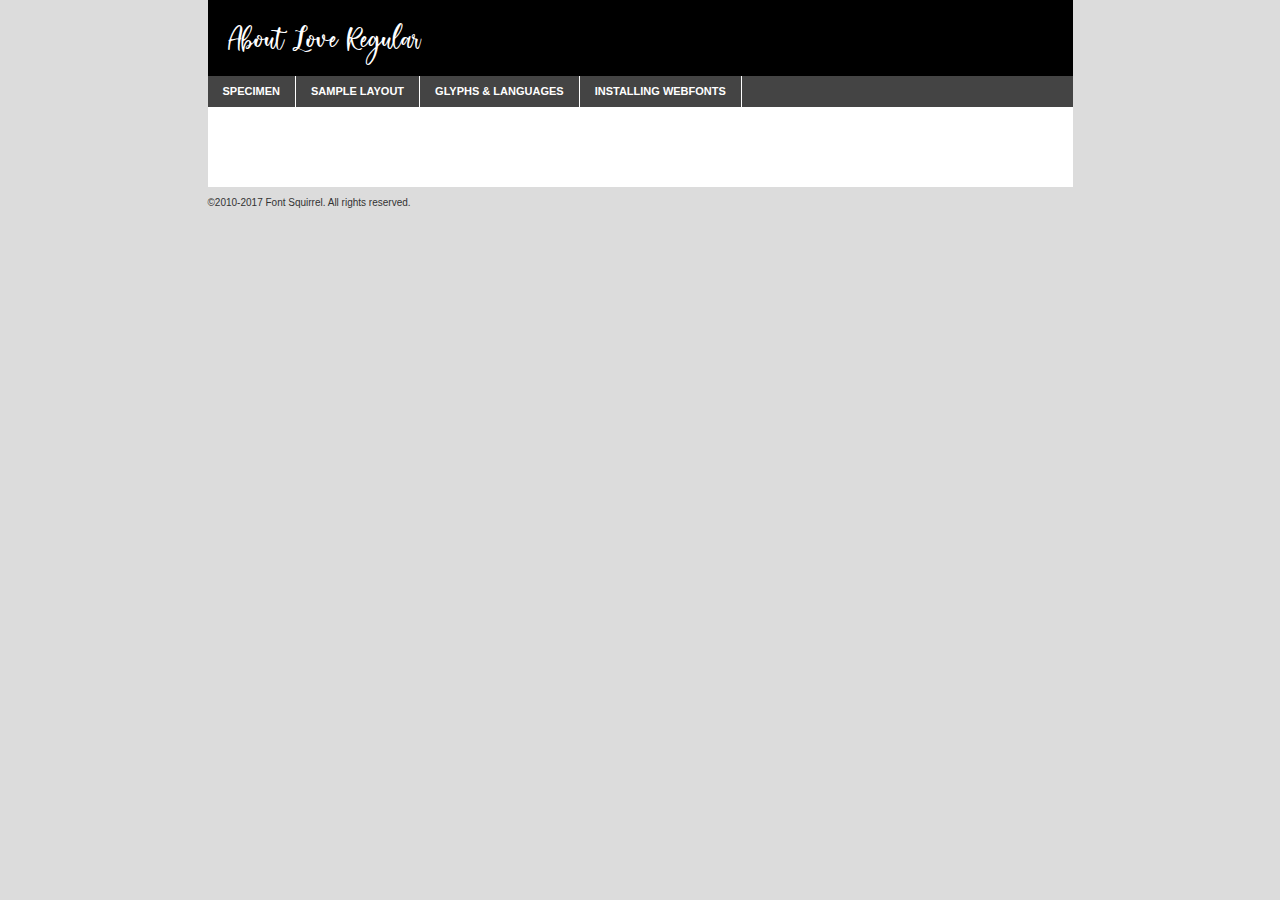
<file: assets/fuentes/webfontkit-20200326-184034/aboutlove-demo.html>
<!DOCTYPE html PUBLIC "-//W3C//DTD XHTML 1.0 Transitional//EN"
	"http://www.w3.org/TR/xhtml1/DTD/xhtml1-transitional.dtd">

<html xmlns="http://www.w3.org/1999/xhtml" xml:lang="en" lang="en">
<head>
	<meta http-equiv="Content-Type" content="text/html; charset=utf-8" />
	<script src="http://ajax.googleapis.com/ajax/libs/jquery/1.7.2/jquery.min.js" type="text/javascript" charset="utf-8"></script>
	<script type="text/javascript">
	(function($){$.fn.easyTabs=function(option){var param=jQuery.extend({fadeSpeed:"fast",defaultContent:1,activeClass:'active'},option);$(this).each(function(){var thisId="#"+this.id;if(param.defaultContent==''){param.defaultContent=1;}
	if(typeof param.defaultContent=="number")
	{var defaultTab=$(thisId+" .tabs li:eq("+(param.defaultContent-1)+") a").attr('href').substr(1);}else{var defaultTab=param.defaultContent;}
	$(thisId+" .tabs li a").each(function(){var tabToHide=$(this).attr('href').substr(1);$("#"+tabToHide).addClass('easytabs-tab-content');});hideAll();changeContent(defaultTab);function hideAll(){$(thisId+" .easytabs-tab-content").hide();}
	function changeContent(tabId){hideAll();$(thisId+" .tabs li").removeClass(param.activeClass);$(thisId+" .tabs li a[href=#"+tabId+"]").closest('li').addClass(param.activeClass);if(param.fadeSpeed!="none")
	{$(thisId+" #"+tabId).fadeIn(param.fadeSpeed);}else{$(thisId+" #"+tabId).show();}}
	$(thisId+" .tabs li").click(function(){var tabId=$(this).find('a').attr('href').substr(1);changeContent(tabId);return false;});});}})(jQuery);
	</script>
	<link rel="stylesheet" href="specimen_files/specimen_stylesheet.css" type="text/css" charset="utf-8" />
	<link rel="stylesheet" href="stylesheet.css" type="text/css" charset="utf-8" />

	<style type="text/css">
					body{
				font-family: 'about_loveregular';
							}
		</style>

	<title>About Love Regular Specimen</title>
	
	
	<script type="text/javascript" charset="utf-8">
		$(document).ready(function() {
			$('#container').easyTabs({defaultContent:1});
		});
	</script>
</head>

<body>
<div id="container">
	<div id="header">
		About Love Regular	</div>
	<ul class="tabs">
		<li><a href="#specimen">Specimen</a></li>
		<li><a href="#layout">Sample Layout</a></li>
				<li><a href="#glyphs">Glyphs &amp; Languages</a></li>
		<li><a href="#installing">Installing Webfonts</a></li>
		
	</ul>
	
	<div id="main_content">

		
			<div id="specimen">
		
				<div class="section">
					<div class="grid12 firstcol">
						<div class="huge">AaBb</div>
					</div>
				</div>
		
				<div class="section">
					<div class="glyph_range">A&#x200B;B&#x200b;C&#x200b;D&#x200b;E&#x200b;F&#x200b;G&#x200b;H&#x200b;I&#x200b;J&#x200b;K&#x200b;L&#x200b;M&#x200b;N&#x200b;O&#x200b;P&#x200b;Q&#x200b;R&#x200b;S&#x200b;T&#x200b;U&#x200b;V&#x200b;W&#x200b;X&#x200b;Y&#x200b;Z&#x200b;a&#x200b;b&#x200b;c&#x200b;d&#x200b;e&#x200b;f&#x200b;g&#x200b;h&#x200b;i&#x200b;j&#x200b;k&#x200b;l&#x200b;m&#x200b;n&#x200b;o&#x200b;p&#x200b;q&#x200b;r&#x200b;s&#x200b;t&#x200b;u&#x200b;v&#x200b;w&#x200b;x&#x200b;y&#x200b;z&#x200b;1&#x200b;2&#x200b;3&#x200b;4&#x200b;5&#x200b;6&#x200b;7&#x200b;8&#x200b;9&#x200b;0&#x200b;&amp;&#x200b;.&#x200b;,&#x200b;?&#x200b;!&#x200b;&#64;&#x200b;(&#x200b;)&#x200b;#&#x200b;$&#x200b;%&#x200b;*&#x200b;+&#x200b;-&#x200b;=&#x200b;:&#x200b;;</div>
				</div>
				<div class="section">
					<div class="grid12 firstcol">
						<table class="sample_table">
							<tr><td>10</td><td class="size10">abcdefghijklmnopqrstuvwxyzABCDEFGHIJKLMNOPQRSTUVWXYZ0123456789abcdefghijklmnopqrstuvwxyzABCDEFGHIJKLMNOPQRSTUVWXYZ0123456789abcdefghijklmnopqrstuvwxyzABCDEFGHIJKLMNOPQRSTUVWXYZ</td></tr>
							<tr><td>11</td><td class="size11">abcdefghijklmnopqrstuvwxyzABCDEFGHIJKLMNOPQRSTUVWXYZ0123456789abcdefghijklmnopqrstuvwxyzABCDEFGHIJKLMNOPQRSTUVWXYZ0123456789abcdefghijklmnopqrstuvwxyzABCDEFGHIJKLMNOPQRSTUVWXYZ</td></tr>
							<tr><td>12</td><td class="size12">abcdefghijklmnopqrstuvwxyzABCDEFGHIJKLMNOPQRSTUVWXYZ0123456789abcdefghijklmnopqrstuvwxyzABCDEFGHIJKLMNOPQRSTUVWXYZ0123456789abcdefghijklmnopqrstuvwxyzABCDEFGHIJKLMNOPQRSTUVWXYZ</td></tr>
							<tr><td>13</td><td class="size13">abcdefghijklmnopqrstuvwxyzABCDEFGHIJKLMNOPQRSTUVWXYZ0123456789abcdefghijklmnopqrstuvwxyzABCDEFGHIJKLMNOPQRSTUVWXYZ0123456789abcdefghijklmnopqrstuvwxyzABCDEFGHIJKLMNOPQRSTUVWXYZ</td></tr>
							<tr><td>14</td><td class="size14">abcdefghijklmnopqrstuvwxyzABCDEFGHIJKLMNOPQRSTUVWXYZ0123456789abcdefghijklmnopqrstuvwxyzABCDEFGHIJKLMNOPQRSTUVWXYZ0123456789abcdefghijklmnopqrstuvwxyzABCDEFGHIJKLMNOPQRSTUVWXYZ</td></tr>
							<tr><td>16</td><td class="size16">abcdefghijklmnopqrstuvwxyzABCDEFGHIJKLMNOPQRSTUVWXYZ0123456789abcdefghijklmnopqrstuvwxyzABCDEFGHIJKLMNOPQRSTUVWXYZ</td></tr>
							<tr><td>18</td><td class="size18">abcdefghijklmnopqrstuvwxyzABCDEFGHIJKLMNOPQRSTUVWXYZ0123456789abcdefghijklmnopqrstuvwxyzABCDEFGHIJKLMNOPQRSTUVWXYZ</td></tr>
							<tr><td>20</td><td class="size20">abcdefghijklmnopqrstuvwxyzABCDEFGHIJKLMNOPQRSTUVWXYZ0123456789abcdefghijklmnopqrstuvwxyzABCDEFGHIJKLMNOPQRSTUVWXYZ</td></tr>
							<tr><td>24</td><td class="size24">abcdefghijklmnopqrstuvwxyzABCDEFGHIJKLMNOPQRSTUVWXYZ0123456789abcdefghijklmnopqrstuvwxyzABCDEFGHIJKLMNOPQRSTUVWXYZ</td></tr>
							<tr><td>30</td><td class="size30">abcdefghijklmnopqrstuvwxyzABCDEFGHIJKLMNOPQRSTUVWXYZ0123456789abcdefghijklmnopqrstuvwxyzABCDEFGHIJKLMNOPQRSTUVWXYZ</td></tr>
							<tr><td>36</td><td class="size36">abcdefghijklmnopqrstuvwxyzABCDEFGHIJKLMNOPQRSTUVWXYZ0123456789abcdefghijklmnopqrstuvwxyzABCDEFGHIJKLMNOPQRSTUVWXYZ</td></tr>
							<tr><td>48</td><td class="size48">abcdefghijklmnopqrstuvwxyzABCDEFGHIJKLMNOPQRSTUVWXYZ0123456789abcdefghijklmnopqrstuvwxyzABCDEFGHIJKLMNOPQRSTUVWXYZ</td></tr>
							<tr><td>60</td><td class="size60">abcdefghijklmnopqrstuvwxyzABCDEFGHIJKLMNOPQRSTUVWXYZ0123456789abcdefghijklmnopqrstuvwxyzABCDEFGHIJKLMNOPQRSTUVWXYZ</td></tr>
							<tr><td>72</td><td class="size72">abcdefghijklmnopqrstuvwxyzABCDEFGHIJKLMNOPQRSTUVWXYZ0123456789abcdefghijklmnopqrstuvwxyzABCDEFGHIJKLMNOPQRSTUVWXYZ</td></tr>
							<tr><td>90</td><td class="size90">abcdefghijklmnopqrstuvwxyzABCDEFGHIJKLMNOPQRSTUVWXYZ0123456789abcdefghijklmnopqrstuvwxyzABCDEFGHIJKLMNOPQRSTUVWXYZ</td></tr>
						</table>
				
					</div>
			
				</div>
		
		
		
								<div class="section" id="bodycomparison">


										<div id="xheight">
				<div class="fontbody">&#x25FC;&#x25FC;&#x25FC;&#x25FC;&#x25FC;&#x25FC;&#x25FC;&#x25FC;&#x25FC;&#x25FC;&#x25FC;&#x25FC;&#x25FC;&#x25FC;&#x25FC;&#x25FC;&#x25FC;&#x25FC;&#x25FC;&#x25FC;&#x25FC;&#x25FC;&#x25FC;&#x25FC;&#x25FC;&#x25FC;&#x25FC;&#x25FC;&#x25FC;&#x25FC;&#x25FC;&#x25FC;&#x25FC;&#x25FC;&#x25FC;&#x25FC;&#x25FC;&#x25FC;&#x25FC;&#x25FC;&#x25FC;&#x25FC;&#x25FC;&#x25FC;&#x25FC;&#x25FC;&#x25FC;&#x25FC;&#x25FC;&#x25FC;&#x25FC;&#x25FC;&#x25FC;&#x25FC;&#x25FC;&#x25FC;&#x25FC;&#x25FC;&#x25FC;&#x25FC;&#x25FC;&#x25FC;&#x25FC;&#x25FC;&#x25FC;&#x25FC;&#x25FC;&#x25FC;&#x25FC;&#x25FC;&#x25FC;&#x25FC;&#x25FC;&#x25FC;&#x25FC;&#x25FC;&#x25FC;&#x25FC;&#x25FC;&#x25FC;&#x25FC;&#x25FC;&#x25FC;&#x25FC;&#x25FC;&#x25FC;&#x25FC;&#x25FC;&#x25FC;&#x25FC;&#x25FC;&#x25FC;&#x25FC;&#x25FC;&#x25FC;&#x25FC;&#x25FC;&#x25FC;&#x25FC;body</div><div class="arialbody">body</div><div class="verdanabody">body</div><div class="georgiabody">body</div></div>
										<div class="fontbody" style="z-index:1">
											body<span>About Love Regular</span>
										</div>
										<div class="arialbody" style="z-index:1">
											body<span>Arial</span>
										</div>
										<div class="verdanabody" style="z-index:1">
											body<span>Verdana</span>
										</div>
										<div class="georgiabody" style="z-index:1">
											body<span>Georgia</span>
										</div>



								</div>
		
		
				<div class="section psample psample_row1" id="">
					
					<div class="grid2 firstcol">
						<p class="size10"><span>10.</span>Aenean lacinia bibendum nulla sed consectetur. Fusce dapibus, tellus ac cursus commodo, tortor mauris condimentum nibh, ut fermentum massa justo sit amet risus. Nullam id dolor id nibh ultricies vehicula ut id elit. Cum sociis natoque penatibus et magnis dis parturient montes, nascetur ridiculus mus. Nulla vitae elit libero, a pharetra augue.</p>
			
					</div>
					<div class="grid3">
						<p class="size11"><span>11.</span>Aenean lacinia bibendum nulla sed consectetur. Fusce dapibus, tellus ac cursus commodo, tortor mauris condimentum nibh, ut fermentum massa justo sit amet risus. Nullam id dolor id nibh ultricies vehicula ut id elit. Cum sociis natoque penatibus et magnis dis parturient montes, nascetur ridiculus mus. Nulla vitae elit libero, a pharetra augue.</p>
			
					</div>
					<div class="grid3">
						<p class="size12"><span>12.</span>Aenean lacinia bibendum nulla sed consectetur. Fusce dapibus, tellus ac cursus commodo, tortor mauris condimentum nibh, ut fermentum massa justo sit amet risus. Nullam id dolor id nibh ultricies vehicula ut id elit. Cum sociis natoque penatibus et magnis dis parturient montes, nascetur ridiculus mus. Nulla vitae elit libero, a pharetra augue.</p>
			
					</div>
					<div class="grid4">
						<p class="size13"><span>13.</span>Aenean lacinia bibendum nulla sed consectetur. Fusce dapibus, tellus ac cursus commodo, tortor mauris condimentum nibh, ut fermentum massa justo sit amet risus. Nullam id dolor id nibh ultricies vehicula ut id elit. Cum sociis natoque penatibus et magnis dis parturient montes, nascetur ridiculus mus. Nulla vitae elit libero, a pharetra augue.</p>
			
					</div>
					<div class="white_blend"></div>
					
				</div>
				<div class="section psample psample_row2" id="">
					<div class="grid3 firstcol">
						<p class="size14"><span>14.</span>Aenean lacinia bibendum nulla sed consectetur. Fusce dapibus, tellus ac cursus commodo, tortor mauris condimentum nibh, ut fermentum massa justo sit amet risus. Nullam id dolor id nibh ultricies vehicula ut id elit. Cum sociis natoque penatibus et magnis dis parturient montes, nascetur ridiculus mus. Nulla vitae elit libero, a pharetra augue.</p>
			
					</div>
					<div class="grid4">
						<p class="size16"><span>16.</span>Aenean lacinia bibendum nulla sed consectetur. Fusce dapibus, tellus ac cursus commodo, tortor mauris condimentum nibh, ut fermentum massa justo sit amet risus. Nullam id dolor id nibh ultricies vehicula ut id elit. Cum sociis natoque penatibus et magnis dis parturient montes, nascetur ridiculus mus. Nulla vitae elit libero, a pharetra augue.</p>
			
					</div>
					<div class="grid5">
						<p class="size18"><span>18.</span>Aenean lacinia bibendum nulla sed consectetur. Fusce dapibus, tellus ac cursus commodo, tortor mauris condimentum nibh, ut fermentum massa justo sit amet risus. Nullam id dolor id nibh ultricies vehicula ut id elit. Cum sociis natoque penatibus et magnis dis parturient montes, nascetur ridiculus mus. Nulla vitae elit libero, a pharetra augue.</p>
			
					</div>

					<div class="white_blend"></div>

				</div>
				
				<div class="section psample psample_row3" id="">
					<div class="grid5 firstcol">
						<p class="size20"><span>20.</span>Aenean lacinia bibendum nulla sed consectetur. Fusce dapibus, tellus ac cursus commodo, tortor mauris condimentum nibh, ut fermentum massa justo sit amet risus. Nullam id dolor id nibh ultricies vehicula ut id elit. Cum sociis natoque penatibus et magnis dis parturient montes, nascetur ridiculus mus. Nulla vitae elit libero, a pharetra augue.</p>
					</div>
					<div class="grid7">
						<p class="size24"><span>24.</span>Aenean lacinia bibendum nulla sed consectetur. Fusce dapibus, tellus ac cursus commodo, tortor mauris condimentum nibh, ut fermentum massa justo sit amet risus. Nullam id dolor id nibh ultricies vehicula ut id elit. Cum sociis natoque penatibus et magnis dis parturient montes, nascetur ridiculus mus. Nulla vitae elit libero, a pharetra augue.</p>
					</div>
					
					<div class="white_blend"></div>
					
				</div>
				
				<div class="section psample psample_row4" id="">
					<div class="grid12 firstcol">
						<p class="size30"><span>30.</span>Aenean lacinia bibendum nulla sed consectetur. Fusce dapibus, tellus ac cursus commodo, tortor mauris condimentum nibh, ut fermentum massa justo sit amet risus. Nullam id dolor id nibh ultricies vehicula ut id elit. Cum sociis natoque penatibus et magnis dis parturient montes, nascetur ridiculus mus. Nulla vitae elit libero, a pharetra augue.</p>
					</div>
					<div class="white_blend"></div>
					
				</div>
				
				
				
				<div class="section psample psample_row1 fullreverse">
					<div class="grid2 firstcol">
						<p class="size10"><span>10.</span>Aenean lacinia bibendum nulla sed consectetur. Fusce dapibus, tellus ac cursus commodo, tortor mauris condimentum nibh, ut fermentum massa justo sit amet risus. Nullam id dolor id nibh ultricies vehicula ut id elit. Cum sociis natoque penatibus et magnis dis parturient montes, nascetur ridiculus mus. Nulla vitae elit libero, a pharetra augue.</p>
			
					</div>
					<div class="grid3">
						<p class="size11"><span>11.</span>Aenean lacinia bibendum nulla sed consectetur. Fusce dapibus, tellus ac cursus commodo, tortor mauris condimentum nibh, ut fermentum massa justo sit amet risus. Nullam id dolor id nibh ultricies vehicula ut id elit. Cum sociis natoque penatibus et magnis dis parturient montes, nascetur ridiculus mus. Nulla vitae elit libero, a pharetra augue.</p>
			
					</div>
					<div class="grid3">
						<p class="size12"><span>12.</span>Aenean lacinia bibendum nulla sed consectetur. Fusce dapibus, tellus ac cursus commodo, tortor mauris condimentum nibh, ut fermentum massa justo sit amet risus. Nullam id dolor id nibh ultricies vehicula ut id elit. Cum sociis natoque penatibus et magnis dis parturient montes, nascetur ridiculus mus. Nulla vitae elit libero, a pharetra augue.</p>
			
					</div>
					<div class="grid4">
						<p class="size13"><span>13.</span>Aenean lacinia bibendum nulla sed consectetur. Fusce dapibus, tellus ac cursus commodo, tortor mauris condimentum nibh, ut fermentum massa justo sit amet risus. Nullam id dolor id nibh ultricies vehicula ut id elit. Cum sociis natoque penatibus et magnis dis parturient montes, nascetur ridiculus mus. Nulla vitae elit libero, a pharetra augue.</p>
			
					</div>
					<div class="black_blend"></div>
					
				</div>
				
				<div class="section psample psample_row2 fullreverse">
					<div class="grid3 firstcol">
						<p class="size14"><span>14.</span>Aenean lacinia bibendum nulla sed consectetur. Fusce dapibus, tellus ac cursus commodo, tortor mauris condimentum nibh, ut fermentum massa justo sit amet risus. Nullam id dolor id nibh ultricies vehicula ut id elit. Cum sociis natoque penatibus et magnis dis parturient montes, nascetur ridiculus mus. Nulla vitae elit libero, a pharetra augue.</p>
			
					</div>
					<div class="grid4">
						<p class="size16"><span>16.</span>Aenean lacinia bibendum nulla sed consectetur. Fusce dapibus, tellus ac cursus commodo, tortor mauris condimentum nibh, ut fermentum massa justo sit amet risus. Nullam id dolor id nibh ultricies vehicula ut id elit. Cum sociis natoque penatibus et magnis dis parturient montes, nascetur ridiculus mus. Nulla vitae elit libero, a pharetra augue.</p>
			
					</div>
					<div class="grid5">
						<p class="size18"><span>18.</span>Aenean lacinia bibendum nulla sed consectetur. Fusce dapibus, tellus ac cursus commodo, tortor mauris condimentum nibh, ut fermentum massa justo sit amet risus. Nullam id dolor id nibh ultricies vehicula ut id elit. Cum sociis natoque penatibus et magnis dis parturient montes, nascetur ridiculus mus. Nulla vitae elit libero, a pharetra augue.</p>
			
					</div>
					<div class="black_blend"></div>

				</div>
				
				<div class="section psample fullreverse psample_row3" id="">
					<div class="grid5 firstcol">
						<p class="size20"><span>20.</span>Aenean lacinia bibendum nulla sed consectetur. Fusce dapibus, tellus ac cursus commodo, tortor mauris condimentum nibh, ut fermentum massa justo sit amet risus. Nullam id dolor id nibh ultricies vehicula ut id elit. Cum sociis natoque penatibus et magnis dis parturient montes, nascetur ridiculus mus. Nulla vitae elit libero, a pharetra augue.</p>
					</div>
					<div class="grid7">
						<p class="size24"><span>24.</span>Aenean lacinia bibendum nulla sed consectetur. Fusce dapibus, tellus ac cursus commodo, tortor mauris condimentum nibh, ut fermentum massa justo sit amet risus. Nullam id dolor id nibh ultricies vehicula ut id elit. Cum sociis natoque penatibus et magnis dis parturient montes, nascetur ridiculus mus. Nulla vitae elit libero, a pharetra augue.</p>
					</div>
					
					<div class="black_blend"></div>
					
				</div>
				
				<div class="section psample fullreverse psample_row4" id="" style="border-bottom: 20px #000 solid;">
					<div class="grid12 firstcol">
						<p class="size30"><span>30.</span>Aenean lacinia bibendum nulla sed consectetur. Fusce dapibus, tellus ac cursus commodo, tortor mauris condimentum nibh, ut fermentum massa justo sit amet risus. Nullam id dolor id nibh ultricies vehicula ut id elit. Cum sociis natoque penatibus et magnis dis parturient montes, nascetur ridiculus mus. Nulla vitae elit libero, a pharetra augue.</p>
					</div>
					<div class="black_blend"></div>
					
				</div>
				
				
				
				
			</div>
			
			<div id="layout">
				
				<div class="section">
					
					<div class="grid12 firstcol">
						<h1>Lorem Ipsum Dolor</h1>
						<h2>Etiam porta sem malesuada magna mollis euismod</h2>
						
						<p class="byline">By <a href="#link">Aenean Lacinia</a></p>
					</div>
				</div>
				<div class="section">
					<div class="grid8 firstcol">
						<p class="large">Donec sed odio dui. Morbi leo risus, porta ac consectetur ac, vestibulum at eros. Fusce dapibus, tellus ac cursus commodo, tortor mauris condimentum nibh, ut fermentum massa justo sit amet risus. </p>

						
						<h3>Pellentesque ornare sem</h3>

						<p>Maecenas sed diam eget risus varius blandit sit amet non magna. Maecenas faucibus mollis interdum. Donec ullamcorper nulla non metus auctor fringilla. Nullam id dolor id nibh ultricies vehicula ut id elit. Nullam id dolor id nibh ultricies vehicula ut id elit. </p>

						<p>Aenean eu leo quam. Pellentesque ornare sem lacinia quam venenatis vestibulum. Lorem ipsum dolor sit amet, consectetur adipiscing elit. Cum sociis natoque penatibus et magnis dis parturient montes, nascetur ridiculus mus. </p>

						<p>Nulla vitae elit libero, a pharetra augue. Praesent commodo cursus magna, vel scelerisque nisl consectetur et. Aenean lacinia bibendum nulla sed consectetur. </p>

						<p>Nullam quis risus eget urna mollis ornare vel eu leo. Nullam quis risus eget urna mollis ornare vel eu leo. Maecenas sed diam eget risus varius blandit sit amet non magna. Donec ullamcorper nulla non metus auctor fringilla. </p>

						<h3>Cras mattis consectetur</h3>

						<p>Aenean eu leo quam. Pellentesque ornare sem lacinia quam venenatis vestibulum. Aenean lacinia bibendum nulla sed consectetur. Integer posuere erat a ante venenatis dapibus posuere velit aliquet. Cras mattis consectetur purus sit amet fermentum. </p>

						<p>Nullam id dolor id nibh ultricies vehicula ut id elit. Nullam quis risus eget urna mollis ornare vel eu leo. Cras mattis consectetur purus sit amet fermentum.</p>
					</div>
					
					<div class="grid4 sidebar">
						
						<div class="box reverse">
							<p class="last">Nullam quis risus eget urna mollis ornare vel eu leo. Donec ullamcorper nulla non metus auctor fringilla. Cras mattis consectetur purus sit amet fermentum. Sed posuere consectetur est at lobortis. Lorem ipsum dolor sit amet, consectetur adipiscing elit. </p>
						</div>
						
						<p class="caption">Maecenas sed diam eget risus varius.</p>

						<p>Vestibulum id ligula porta felis euismod semper. Integer posuere erat a ante venenatis dapibus posuere velit aliquet. Vestibulum id ligula porta felis euismod semper. Sed posuere consectetur est at lobortis. Maecenas sed diam eget risus varius blandit sit amet non magna. Fusce dapibus, tellus ac cursus commodo, tortor mauris condimentum nibh, ut fermentum massa justo sit amet risus. </p>

					

						<p>Duis mollis, est non commodo luctus, nisi erat porttitor ligula, eget lacinia odio sem nec elit. Aenean lacinia bibendum nulla sed consectetur. Vivamus sagittis lacus vel augue laoreet rutrum faucibus dolor auctor. Aenean lacinia bibendum nulla sed consectetur. Nullam quis risus eget urna mollis ornare vel eu leo. </p>

						<p>Praesent commodo cursus magna, vel scelerisque nisl consectetur et. Donec ullamcorper nulla non metus auctor fringilla. Maecenas faucibus mollis interdum. Fusce dapibus, tellus ac cursus commodo, tortor mauris condimentum nibh, ut fermentum massa justo sit amet risus. </p>

					</div>
				</div>
				
			</div>


			



		<div id="glyphs">
			<div class="section">
				<div class="grid12 firstcol">
			
				<h1>Language Support</h1>
				<p>The subset of About Love Regular in this kit supports the following languages:<br />
			
					Albanian, Basque, Breton, Chamorro, Danish, English, Finnish, Frisian, Galician, Italian, Malagasy, Norwegian, Portuguese, Spanish, Alsatian, Aragonese, Arapaho, Arrernte, Asturian, Aymara, Bislama, Cebuano, Corsican, Fijian, French_creole, Genoese, Gilbertese, Greenlandic, Haitian_creole, Hiligaynon, Hmong, Hopi, Ibanag, Iloko_ilokano, Indonesian, Interglossa_glosa, Interlingua, Irish_gaelic, Jerriais, Lojban, Lombard, Luxembourgeois, Manx, Mohawk, Norfolk_pitcairnese, Occitan, Oromo, Pangasinan, Papiamento, Piedmontese, Potawatomi, Rhaeto-romance, Romansh, Rotokas, Sami_lule, Sardinian, Scots_gaelic, Seychelles_creole, Shona, Sicilian, Somali, Southern_ndebele, Swahili, Swati_swazi, Tagalog_filipino_pilipino, Tetum, Tok_pisin, Uyghur_latinized, Volapuk, Walloon, Warlpiri, Xhosa, Yapese, Zulu, Latinbasic, Ubasic, Demo				</p>
				<h1>Glyph Chart</h1>
				<p>The subset of About Love Regular in this kit includes all the glyphs listed below. Unicode entities are included above each glyph to help you insert individual characters into your layout.</p>
				<div id="glyph_chart">
			
																				 <div><p>&amp;#13;</p>&#13;</div>
																				 <div><p>&amp;#32;</p>&#32;</div>
																				 <div><p>&amp;#33;</p>&#33;</div>
																				 <div><p>&amp;#34;</p>&#34;</div>
																				 <div><p>&amp;#35;</p>&#35;</div>
																				 <div><p>&amp;#36;</p>&#36;</div>
																				 <div><p>&amp;#37;</p>&#37;</div>
																				 <div><p>&amp;#38;</p>&#38;</div>
																				 <div><p>&amp;#39;</p>&#39;</div>
																				 <div><p>&amp;#40;</p>&#40;</div>
																				 <div><p>&amp;#41;</p>&#41;</div>
																				 <div><p>&amp;#42;</p>&#42;</div>
																				 <div><p>&amp;#43;</p>&#43;</div>
																				 <div><p>&amp;#44;</p>&#44;</div>
																				 <div><p>&amp;#45;</p>&#45;</div>
																				 <div><p>&amp;#46;</p>&#46;</div>
																				 <div><p>&amp;#47;</p>&#47;</div>
																				 <div><p>&amp;#48;</p>&#48;</div>
																				 <div><p>&amp;#49;</p>&#49;</div>
																				 <div><p>&amp;#50;</p>&#50;</div>
																				 <div><p>&amp;#51;</p>&#51;</div>
																				 <div><p>&amp;#52;</p>&#52;</div>
																				 <div><p>&amp;#53;</p>&#53;</div>
																				 <div><p>&amp;#54;</p>&#54;</div>
																				 <div><p>&amp;#55;</p>&#55;</div>
																				 <div><p>&amp;#56;</p>&#56;</div>
																				 <div><p>&amp;#57;</p>&#57;</div>
																				 <div><p>&amp;#58;</p>&#58;</div>
																				 <div><p>&amp;#59;</p>&#59;</div>
																				 <div><p>&amp;#60;</p>&#60;</div>
																				 <div><p>&amp;#61;</p>&#61;</div>
																				 <div><p>&amp;#62;</p>&#62;</div>
																				 <div><p>&amp;#63;</p>&#63;</div>
																				 <div><p>&amp;#64;</p>&#64;</div>
																				 <div><p>&amp;#65;</p>&#65;</div>
																				 <div><p>&amp;#66;</p>&#66;</div>
																				 <div><p>&amp;#67;</p>&#67;</div>
																				 <div><p>&amp;#68;</p>&#68;</div>
																				 <div><p>&amp;#69;</p>&#69;</div>
																				 <div><p>&amp;#70;</p>&#70;</div>
																				 <div><p>&amp;#71;</p>&#71;</div>
																				 <div><p>&amp;#72;</p>&#72;</div>
																				 <div><p>&amp;#73;</p>&#73;</div>
																				 <div><p>&amp;#74;</p>&#74;</div>
																				 <div><p>&amp;#75;</p>&#75;</div>
																				 <div><p>&amp;#76;</p>&#76;</div>
																				 <div><p>&amp;#77;</p>&#77;</div>
																				 <div><p>&amp;#78;</p>&#78;</div>
																				 <div><p>&amp;#79;</p>&#79;</div>
																				 <div><p>&amp;#80;</p>&#80;</div>
																				 <div><p>&amp;#81;</p>&#81;</div>
																				 <div><p>&amp;#82;</p>&#82;</div>
																				 <div><p>&amp;#83;</p>&#83;</div>
																				 <div><p>&amp;#84;</p>&#84;</div>
																				 <div><p>&amp;#85;</p>&#85;</div>
																				 <div><p>&amp;#86;</p>&#86;</div>
																				 <div><p>&amp;#87;</p>&#87;</div>
																				 <div><p>&amp;#88;</p>&#88;</div>
																				 <div><p>&amp;#89;</p>&#89;</div>
																				 <div><p>&amp;#90;</p>&#90;</div>
																				 <div><p>&amp;#91;</p>&#91;</div>
																				 <div><p>&amp;#92;</p>&#92;</div>
																				 <div><p>&amp;#93;</p>&#93;</div>
																				 <div><p>&amp;#94;</p>&#94;</div>
																				 <div><p>&amp;#95;</p>&#95;</div>
																				 <div><p>&amp;#96;</p>&#96;</div>
																				 <div><p>&amp;#97;</p>&#97;</div>
																				 <div><p>&amp;#98;</p>&#98;</div>
																				 <div><p>&amp;#99;</p>&#99;</div>
																				 <div><p>&amp;#100;</p>&#100;</div>
																				 <div><p>&amp;#101;</p>&#101;</div>
																				 <div><p>&amp;#102;</p>&#102;</div>
																				 <div><p>&amp;#103;</p>&#103;</div>
																				 <div><p>&amp;#104;</p>&#104;</div>
																				 <div><p>&amp;#105;</p>&#105;</div>
																				 <div><p>&amp;#106;</p>&#106;</div>
																				 <div><p>&amp;#107;</p>&#107;</div>
																				 <div><p>&amp;#108;</p>&#108;</div>
																				 <div><p>&amp;#109;</p>&#109;</div>
																				 <div><p>&amp;#110;</p>&#110;</div>
																				 <div><p>&amp;#111;</p>&#111;</div>
																				 <div><p>&amp;#112;</p>&#112;</div>
																				 <div><p>&amp;#113;</p>&#113;</div>
																				 <div><p>&amp;#114;</p>&#114;</div>
																				 <div><p>&amp;#115;</p>&#115;</div>
																				 <div><p>&amp;#116;</p>&#116;</div>
																				 <div><p>&amp;#117;</p>&#117;</div>
																				 <div><p>&amp;#118;</p>&#118;</div>
																				 <div><p>&amp;#119;</p>&#119;</div>
																				 <div><p>&amp;#120;</p>&#120;</div>
																				 <div><p>&amp;#121;</p>&#121;</div>
																				 <div><p>&amp;#122;</p>&#122;</div>
																				 <div><p>&amp;#123;</p>&#123;</div>
																				 <div><p>&amp;#124;</p>&#124;</div>
																				 <div><p>&amp;#125;</p>&#125;</div>
																				 <div><p>&amp;#126;</p>&#126;</div>
																				 <div><p>&amp;#160;</p>&#160;</div>
																				 <div><p>&amp;#161;</p>&#161;</div>
																				 <div><p>&amp;#162;</p>&#162;</div>
																				 <div><p>&amp;#163;</p>&#163;</div>
																				 <div><p>&amp;#164;</p>&#164;</div>
																				 <div><p>&amp;#165;</p>&#165;</div>
																				 <div><p>&amp;#166;</p>&#166;</div>
																				 <div><p>&amp;#167;</p>&#167;</div>
																				 <div><p>&amp;#169;</p>&#169;</div>
																				 <div><p>&amp;#171;</p>&#171;</div>
																				 <div><p>&amp;#172;</p>&#172;</div>
																				 <div><p>&amp;#173;</p>&#173;</div>
																				 <div><p>&amp;#174;</p>&#174;</div>
																				 <div><p>&amp;#177;</p>&#177;</div>
																				 <div><p>&amp;#181;</p>&#181;</div>
																				 <div><p>&amp;#182;</p>&#182;</div>
																				 <div><p>&amp;#184;</p>&#184;</div>
																				 <div><p>&amp;#187;</p>&#187;</div>
																				 <div><p>&amp;#191;</p>&#191;</div>
																				 <div><p>&amp;#192;</p>&#192;</div>
																				 <div><p>&amp;#193;</p>&#193;</div>
																				 <div><p>&amp;#194;</p>&#194;</div>
																				 <div><p>&amp;#195;</p>&#195;</div>
																				 <div><p>&amp;#196;</p>&#196;</div>
																				 <div><p>&amp;#197;</p>&#197;</div>
																				 <div><p>&amp;#198;</p>&#198;</div>
																				 <div><p>&amp;#199;</p>&#199;</div>
																				 <div><p>&amp;#200;</p>&#200;</div>
																				 <div><p>&amp;#201;</p>&#201;</div>
																				 <div><p>&amp;#202;</p>&#202;</div>
																				 <div><p>&amp;#203;</p>&#203;</div>
																				 <div><p>&amp;#204;</p>&#204;</div>
																				 <div><p>&amp;#205;</p>&#205;</div>
																				 <div><p>&amp;#206;</p>&#206;</div>
																				 <div><p>&amp;#207;</p>&#207;</div>
																				 <div><p>&amp;#208;</p>&#208;</div>
																				 <div><p>&amp;#209;</p>&#209;</div>
																				 <div><p>&amp;#210;</p>&#210;</div>
																				 <div><p>&amp;#211;</p>&#211;</div>
																				 <div><p>&amp;#212;</p>&#212;</div>
																				 <div><p>&amp;#213;</p>&#213;</div>
																				 <div><p>&amp;#214;</p>&#214;</div>
																				 <div><p>&amp;#215;</p>&#215;</div>
																				 <div><p>&amp;#216;</p>&#216;</div>
																				 <div><p>&amp;#217;</p>&#217;</div>
																				 <div><p>&amp;#218;</p>&#218;</div>
																				 <div><p>&amp;#219;</p>&#219;</div>
																				 <div><p>&amp;#220;</p>&#220;</div>
																				 <div><p>&amp;#221;</p>&#221;</div>
																				 <div><p>&amp;#224;</p>&#224;</div>
																				 <div><p>&amp;#225;</p>&#225;</div>
																				 <div><p>&amp;#226;</p>&#226;</div>
																				 <div><p>&amp;#227;</p>&#227;</div>
																				 <div><p>&amp;#228;</p>&#228;</div>
																				 <div><p>&amp;#229;</p>&#229;</div>
																				 <div><p>&amp;#230;</p>&#230;</div>
																				 <div><p>&amp;#231;</p>&#231;</div>
																				 <div><p>&amp;#232;</p>&#232;</div>
																				 <div><p>&amp;#233;</p>&#233;</div>
																				 <div><p>&amp;#234;</p>&#234;</div>
																				 <div><p>&amp;#235;</p>&#235;</div>
																				 <div><p>&amp;#236;</p>&#236;</div>
																				 <div><p>&amp;#237;</p>&#237;</div>
																				 <div><p>&amp;#238;</p>&#238;</div>
																				 <div><p>&amp;#239;</p>&#239;</div>
																				 <div><p>&amp;#241;</p>&#241;</div>
																				 <div><p>&amp;#242;</p>&#242;</div>
																				 <div><p>&amp;#243;</p>&#243;</div>
																				 <div><p>&amp;#244;</p>&#244;</div>
																				 <div><p>&amp;#245;</p>&#245;</div>
																				 <div><p>&amp;#246;</p>&#246;</div>
																				 <div><p>&amp;#247;</p>&#247;</div>
																				 <div><p>&amp;#248;</p>&#248;</div>
																				 <div><p>&amp;#249;</p>&#249;</div>
																				 <div><p>&amp;#250;</p>&#250;</div>
																				 <div><p>&amp;#251;</p>&#251;</div>
																				 <div><p>&amp;#252;</p>&#252;</div>
																				 <div><p>&amp;#253;</p>&#253;</div>
																				 <div><p>&amp;#255;</p>&#255;</div>
																				 <div><p>&amp;#8192;</p>&#8192;</div>
																				 <div><p>&amp;#8193;</p>&#8193;</div>
																				 <div><p>&amp;#8194;</p>&#8194;</div>
																				 <div><p>&amp;#8195;</p>&#8195;</div>
																				 <div><p>&amp;#8196;</p>&#8196;</div>
																				 <div><p>&amp;#8197;</p>&#8197;</div>
																				 <div><p>&amp;#8198;</p>&#8198;</div>
																				 <div><p>&amp;#8199;</p>&#8199;</div>
																				 <div><p>&amp;#8200;</p>&#8200;</div>
																				 <div><p>&amp;#8201;</p>&#8201;</div>
																				 <div><p>&amp;#8202;</p>&#8202;</div>
																				 <div><p>&amp;#8208;</p>&#8208;</div>
																				 <div><p>&amp;#8209;</p>&#8209;</div>
																				 <div><p>&amp;#8210;</p>&#8210;</div>
																				 <div><p>&amp;#8211;</p>&#8211;</div>
																				 <div><p>&amp;#8212;</p>&#8212;</div>
																				 <div><p>&amp;#8216;</p>&#8216;</div>
																				 <div><p>&amp;#8217;</p>&#8217;</div>
																				 <div><p>&amp;#8218;</p>&#8218;</div>
																				 <div><p>&amp;#8220;</p>&#8220;</div>
																				 <div><p>&amp;#8221;</p>&#8221;</div>
																				 <div><p>&amp;#8222;</p>&#8222;</div>
																				 <div><p>&amp;#8239;</p>&#8239;</div>
																				 <div><p>&amp;#8287;</p>&#8287;</div>
																				 <div><p>&amp;#8364;</p>&#8364;</div>
																				 <div><p>&amp;#8482;</p>&#8482;</div>
																				 <div><p>&amp;#9724;</p>&#9724;</div>
																																						</div>	
				</div>
		
		
			</div>
		</div>
		
		
		<div id="specs">
			
		</div>
	
		<div id="installing">
			<div class="section">
				<div class="grid7 firstcol">
					<h1>Installing Webfonts</h1>
					
					<p>Webfonts are supported by all major browser platforms but not all in the same way. There are currently four different font formats that must be included in order to target all browsers. This includes TTF, WOFF, EOT and SVG.</p>
					
					<h2>1. Upload your webfonts</h2>
					<p>You must upload your webfont kit to your website. They should be in or near the same directory as your CSS files.</p>
					
					<h2>2. Include the webfont stylesheet</h2>
					<p>A special CSS @font-face declaration helps the various browsers select the appropriate font it needs without causing you a bunch of headaches. Learn more about this syntax by reading the <a href="https://www.fontspring.com/blog/further-hardening-of-the-bulletproof-syntax">Fontspring blog post</a> about it. The code for it is as follows:</p>


<code>
@font-face{ 
	font-family: 'MyWebFont';
	src: url('WebFont.eot');
	src: url('WebFont.eot?#iefix') format('embedded-opentype'),
	     url('WebFont.woff') format('woff'),
	     url('WebFont.ttf') format('truetype'),
	     url('WebFont.svg#webfont') format('svg');
}
</code>

	<p>We've already gone ahead and generated the code for you. All you have to do is link to the stylesheet in your HTML, like this:</p>
	<code>&lt;link rel=&quot;stylesheet&quot; href=&quot;stylesheet.css&quot; type=&quot;text/css&quot; charset=&quot;utf-8&quot; /&gt;</code>

					<h2>3. Modify your own stylesheet</h2>
					<p>To take advantage of your new fonts, you must tell your stylesheet to use them. Look at the original @font-face declaration above and find the property called "font-family." The name linked there will be what you use to reference the font. Prepend that webfont name to the font stack in the "font-family" property, inside the selector you want to change. For example:</p>
<code>p { font-family: 'WebFont', Arial, sans-serif; }</code>

<h2>4. Test</h2>
<p>Getting webfonts to work cross-browser <em>can</em> be tricky. Use the information in the sidebar to help you if you find that fonts aren't loading in a particular browser.</p>
				</div>
				
				<div class="grid5 sidebar">
					<div class="box">
						<h2>Troubleshooting<br />Font-Face Problems</h2>
						<p>Having trouble getting your webfonts to load in your new website? Here are some tips to sort out what might be the problem.</p>

						<h3>Fonts not showing in any browser</h3>

						<p>This sounds like you need to work on the plumbing. You either did not upload the fonts to the correct directory, or you did not link the fonts properly in the CSS. If you've confirmed that all this is correct and you still have a problem, take a look at your .htaccess file and see if requests are getting intercepted.</p>

						<h3>Fonts not loading in iPhone or iPad</h3>

						<p>The most common problem here is that you are serving the fonts from an IIS server. IIS refuses to serve files that have unknown MIME types. If that is the case, you must set the MIME type for SVG to "image/svg+xml" in the server settings. Follow these instructions from Microsoft if you need help.</p>

						<h3>Fonts not loading in Firefox</h3>

						<p>The primary reason for this failure? You are still using a version Firefox older than 3.5. So upgrade already! If that isn't it, then you are very likely serving fonts from a different domain. Firefox requires that all font assets be served from the same domain. Lastly it is possible that you need to add WOFF to your list of MIME types (if you are serving via IIS.)</p>

						<h3>Fonts not loading in IE</h3>

						<p>Are you looking at Internet Explorer on an actual Windows machine or are you cheating by using a service like Adobe BrowserLab? Many of these screenshot services do not render @font-face for IE. Best to test it on a real machine.</p>

						<h3>Fonts not loading in IE9</h3>

						<p>IE9, like Firefox, requires that fonts be served from the same domain as the website. Make sure that is the case.</p>
					</div>
				</div>
			</div>
			
		</div>
	
	</div>
	<div id="footer">
		<p>&copy;2010-2017 Font Squirrel. All rights reserved.</p>
	</div>
</div>
</body>
</html>
</file>
<file: assets/fuentes/webfontkit-20200326-184034/stylesheet.css>
/*! Generated by Font Squirrel (https://www.fontsquirrel.com) on March 26, 2020 */



@font-face {
    font-family: 'about_loveregular';
    src: url('aboutlove-webfont.woff2') format('woff2'),
         url('aboutlove-webfont.woff') format('woff');
    font-weight: normal;
    font-style: normal;

}
</file>
<file: assets/fuentes/webfontkit-20200326-184034/specimen_files/specimen_stylesheet.css>
@import url('grid_12-825-55-15.css');

/*  
	CSS Reset by Eric Meyer - Released under Public Domain
    http://meyerweb.com/eric/tools/css/reset/
*/
html, body, div, span, applet, object, iframe,
h1, h2, h3, h4, h5, h6, p, blockquote, pre,
a, abbr, acronym, address, big, cite, code,
del, dfn, em, font, img, ins, kbd, q, s, samp,
small, strike, strong, sub, sup, tt, var,
b, u, i, center, dl, dt, dd, ol, ul, li,
fieldset, form, label, legend, table, 
caption, tbody, tfoot, thead, tr, th, td 
                  {margin: 0;padding: 0;border: 0;outline: 0;
                  font-size: 100%;vertical-align: baseline;
                  background: transparent;}
body              {line-height: 1;}
ol, ul            {list-style: none;}
blockquote, q     {quotes: none;}
blockquote:before, blockquote:after,
q:before, q:after {content: '';	content: none;}
:focus            {outline: 0;}
ins               {text-decoration: none;}
del               {text-decoration: line-through;}
table             {border-collapse: collapse;border-spacing: 0;}




body {
	color: #000;
	background-color: #dcdcdc;
}

a {
	text-decoration: none;
	color: #1883ba;
}

h1{
	font-size: 32px;
	font-weight: normal;
	font-style: normal;
	margin-bottom: 18px;
}

h2{
	font-size: 18px;
}

#container {
	width: 865px;
	margin: 0px auto;
}


#header {
	padding: 20px;
	font-size: 36px;
	background-color: #000;
	color: #fff;
}

#header span {
	color: #666;
}
#main_content {
	background-color: #fff;
	padding: 60px 20px 20px;
}


#footer p {
	margin: 0;
	padding-top: 10px;
	padding-bottom: 50px;
	color: #333;
	font: 10px Arial, sans-serif;
}

.tabs {
	width: 100%;
	height: 31px;
	background-color: #444;
}
.tabs li {
	float:  left;
	margin: 0;
	overflow: hidden;
	background-color: #444;
}
.tabs li a {
	display: block;
	color: #fff;
	text-decoration: none;
	font: bold 11px/11px 'Arial';
	text-transform: uppercase;
	padding: 10px 15px;
	border-right: 1px solid #fff;
}

.tabs li a:hover {
		background-color: #00b3ff;

}

.tabs li.active a {
	color:  #000;
	background-color: #fff;
}



div.huge {
	
	font-size: 300px;
	line-height: 1em;
	padding: 0;
	letter-spacing: -.02em;
	overflow: hidden;
}
div.glyph_range {
	font-size: 72px;
	line-height: 1.1em;
}

.size10{ font-size: 10px; }
.size11{ font-size: 11px; }
.size12{ font-size: 12px; }
.size13{ font-size: 13px; }
.size14{ font-size: 14px; }
.size16{ font-size: 16px; }
.size18{ font-size: 18px; }
.size20{ font-size: 20px; }
.size24{ font-size: 24px; }
.size30{ font-size: 30px; }
.size36{ font-size: 36px; }
.size48{ font-size: 48px; }
.size60{ font-size: 60px; }
.size72{ font-size: 72px; }
.size90{ font-size: 90px; }


.psample_row1 {	height: 120px;}
.psample_row1 {	height: 120px;}
.psample_row2 {	height: 160px;}
.psample_row3 {	height: 160px;}
.psample_row4 {	height: 160px;}

.psample {
	overflow: hidden;
	position: relative;
}
.psample p {
	line-height: 1.3em;
	display: block;
	overflow: hidden;
	margin: 0;
}

.psample span {
	margin-right: .5em;
}

.white_blend {
	width: 100%;
	height: 61px;
	background-image: url([data-uri]);
	position: absolute;
	bottom: 0;
}
.black_blend {
	width: 100%;
	height: 61px;
	background-image: url([data-uri]);
	position: absolute;
	bottom: 0;
}
.fullreverse {
	background:  #000 !important;
	color:  #fff !important;
	margin-left: -20px;
	padding-left: 20px;
	margin-right: -20px;
	padding-right: 20px;
	padding: 20px;
	margin-bottom:0;
}


.sample_table td {
	padding-top: 3px;
	padding-bottom:5px;
	padding-left: 5px;
	vertical-align: middle;
	line-height: 1.2em;
}

.sample_table td:first-child {
	background-color: #eee;
	text-align: right;
	padding-right: 5px;
	padding-left: 0;
	padding: 5px;
	font: 11px/12px "Courier New", Courier, mono;
}

code {
	white-space: pre;
	background-color: #eee;
	display: block;
	padding: 10px;
	margin-bottom: 18px;
	overflow: auto;
}


.bottom,.last 	{margin-bottom:0 !important; padding-bottom:0 !important;}

.box  { 
  padding: 18px; 
  margin-bottom: 18px; 
  background: #eee; 
}

.reverse,.reversed { background:  #000 !important;color:  #fff !important; border: none !important;}

#bodycomparison {
	position: relative;
	overflow: hidden;
	font-size: 72px;
	height: 90px;
	white-space: nowrap;
}

#bodycomparison div{
	font-size: 72px;
	line-height: 90px;
	display: inline;
	margin: 0 15px 0 0;
	padding: 0;
}

#bodycomparison div span{
	font: 10px Arial;
	position: absolute;
	left: 0;
}
#xheight {
	float: none;
	position: absolute;
	color: #d9f3ff;
	font-size: 72px;
	line-height: 90px;
}

.fontbody {
 position: relative;
}
.arialbody{
	font-family: Arial;
	position: relative;
}
.verdanabody{
	font-family: Verdana;
	position: relative;
}
.georgiabody{
	font-family: Georgia;
	position: relative;
}

/* @group Layout page
 */

#layout h1 {
	font-size: 36px;
	line-height: 42px;
	font-weight: normal;
	font-style: normal;
}

#layout h2 {
	font-size: 24px;
	line-height: 23px;
	font-weight: normal;
	font-style: normal;
}

#layout h3 {
	font-size: 22px;
	line-height: 1.4em;
	margin-top: 1em;
	font-weight: normal;
	font-style: normal;
}


#layout p.byline {
	font-size: 12px;
	margin-top: 18px;
	line-height: 12px;
	margin-bottom: 0;
}
#layout p {
	font-size: 14px;
	line-height: 21px;
	margin-bottom: .5em;
}

#layout p.large{
	font-size: 18px;
	line-height: 26px;
}

#layout .sidebar p{
	font-size: 12px;
	line-height: 1.4em;
}

#layout p.caption {
	font-size: 10px;
	margin-top: -16px;
	margin-bottom: 18px;
}

/* @end */

/* @group Glyphs */

#glyph_chart div{
	background-color: #d9f3ff;
	color: black;
	float: left;
	font-size: 36px;
	height: 1.2em;
	line-height: 1.2em;
	margin-bottom: 1px;
	margin-right: 1px;
	text-align: center;
	width: 1.2em;
	position: relative;
	padding: .6em .2em .2em;
}

#glyph_chart div p {
	position: absolute;
	left: 0;
	top: 0;
	display: block;
	text-align: center;
	font: bold 9px Arial, sans-serif;
	background-color: #3a768f;
	width: 100%;
	color: #fff;
	padding: 2px 0;
}


#glyphs h1 {
	font-family: Arial, sans-serif;
}
/* @end */

/* @group Installing */

#installing {
	font: 13px Arial, sans-serif;
}

#installing p,
#glyphs p{
	line-height: 1.2em;
	margin-bottom: 18px;
	font: 13px Arial, sans-serif;
}



#installing h3{
	font-size: 15px;
	margin-top: 18px;
}

/* @end */

#rendering h1 {
	font-family: Arial, sans-serif;
}
.render_table td {
	font: 11px "Courier New", Courier, mono;
	vertical-align: middle;
}
</file>
